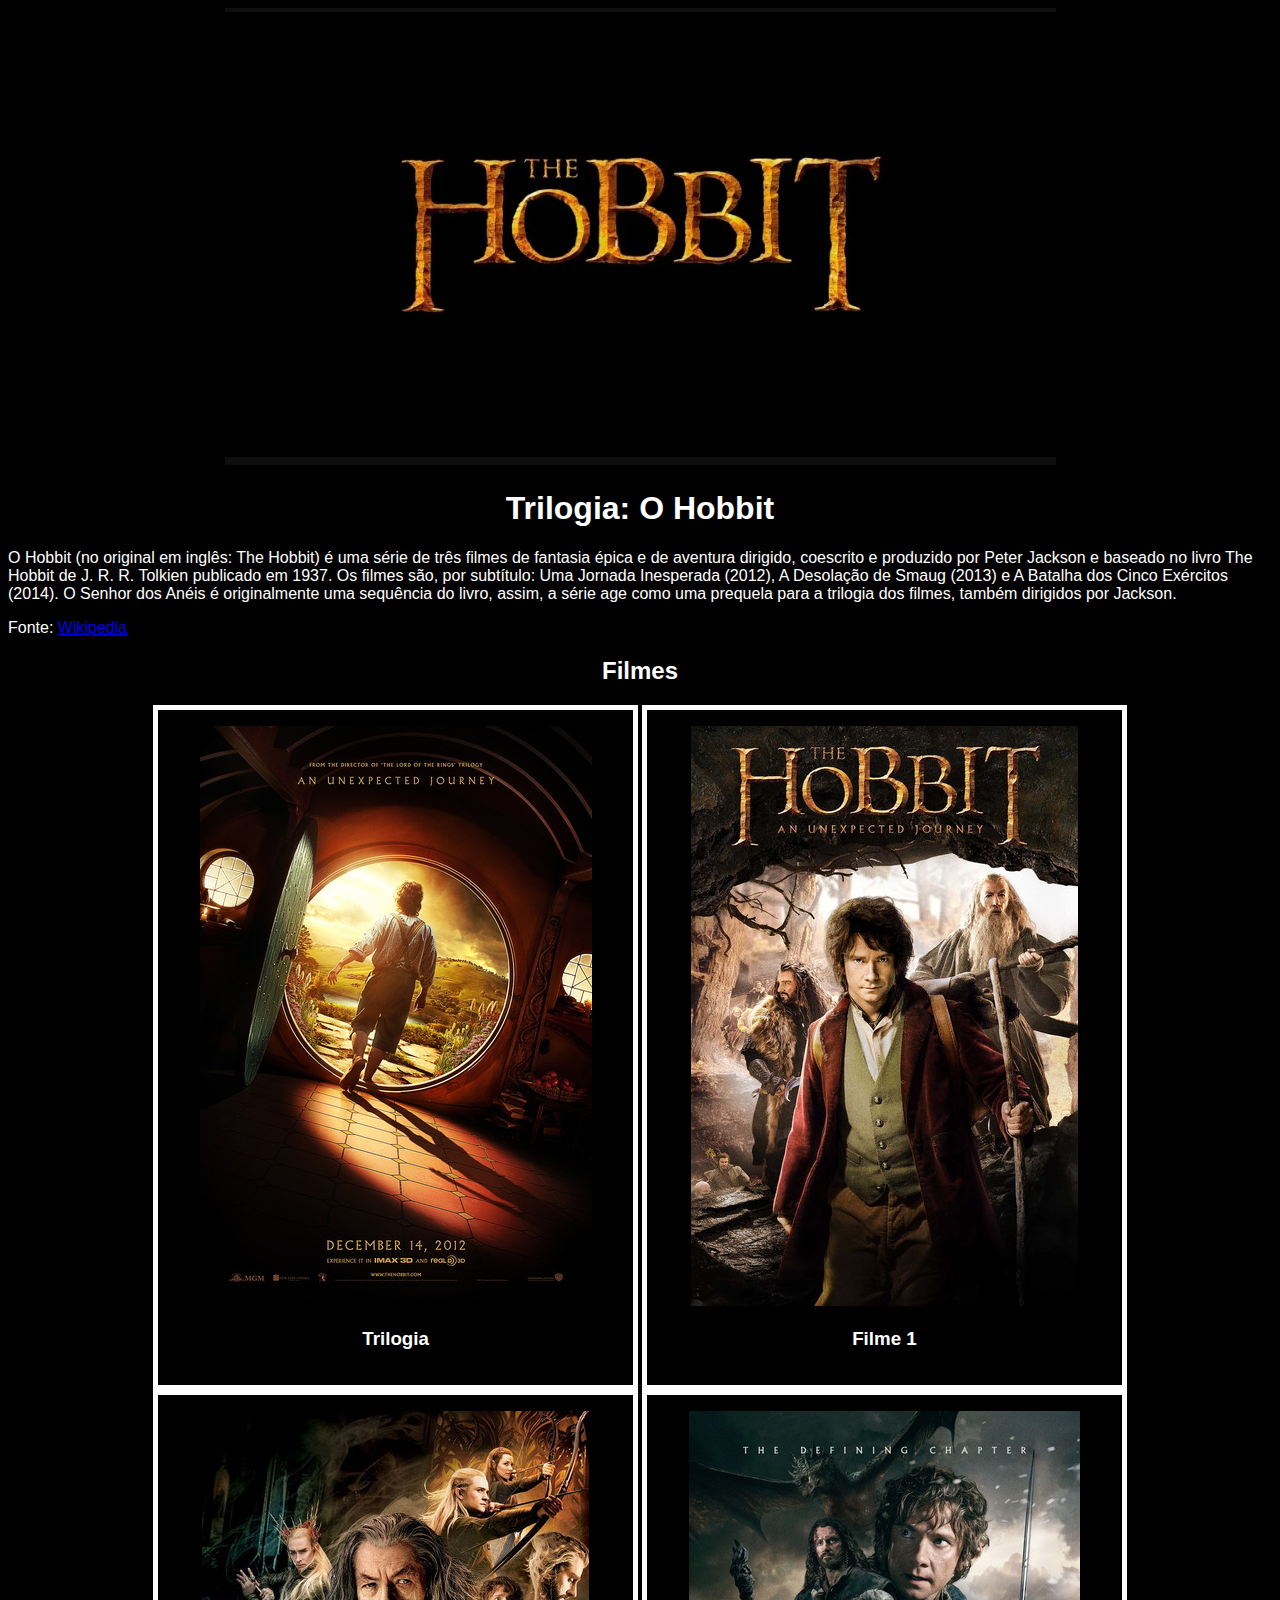
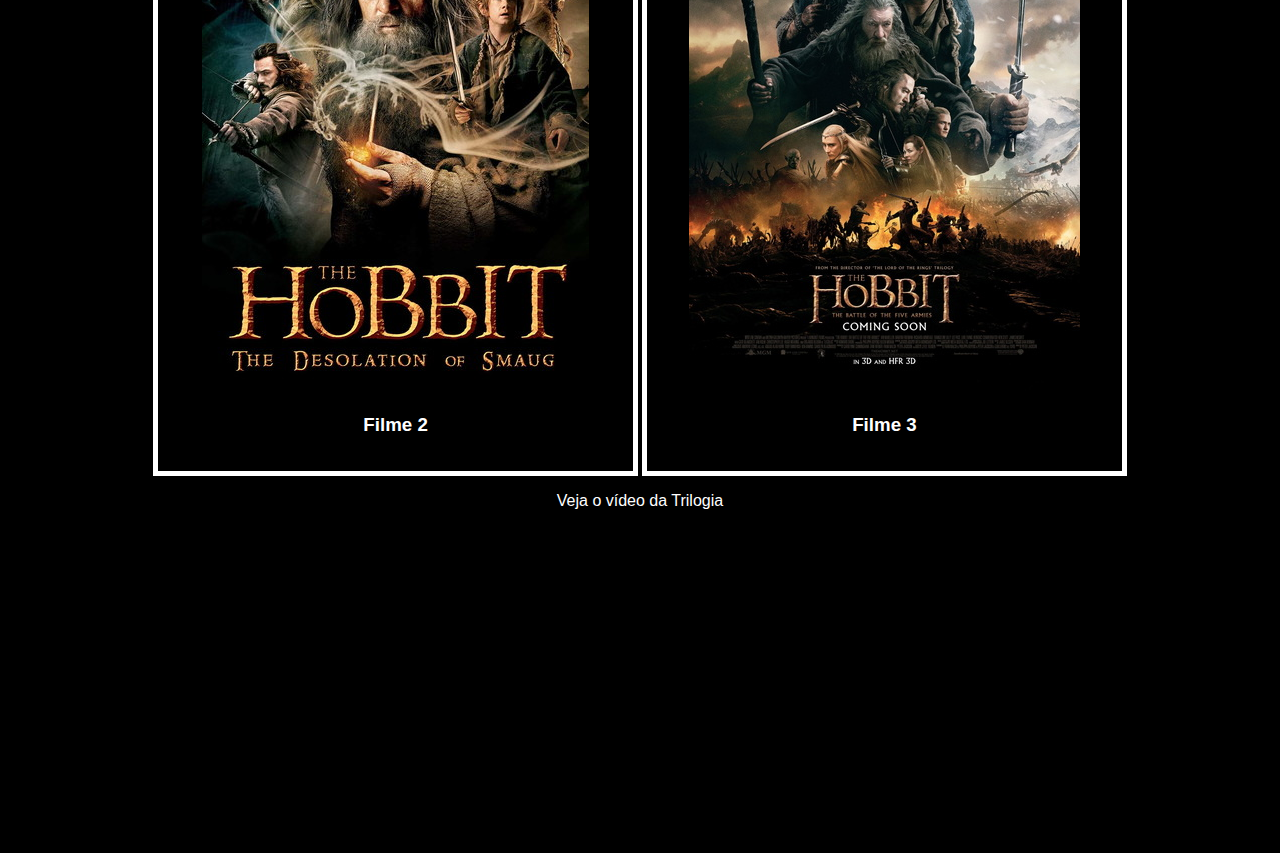
<file: Gama Academy/Index.html>
<!DOCTYPE html>
<html lang="pt-br">
    <head>
        <meta charset="UTF-8">
        <meta name="viewport" content="width=device-width, initial-scale=1">
        <link href="html/css/style.css" type="text/css" rel="stylesheet">
        <title>O Hobbit: Trilogia</title>
        
    </head>
    <body>
        <header>

            <img src="html/img/hobbit-logo.png" alt="Logo o Hobbit" title="Logo-O Hobbit: Trilogia" />
        
        </header>

        <main>

            <section>
        
                <h1>Trilogia: O Hobbit</h1>
        
                <p>O Hobbit (no original em inglês: The Hobbit) é uma série de três filmes de fantasia épica e de aventura dirigido, coescrito e produzido por Peter Jackson e baseado no livro The Hobbit de J. R. R. Tolkien publicado em 1937. Os filmes são, por subtítulo: Uma Jornada Inesperada (2012), A Desolação de Smaug (2013) e A Batalha dos Cinco Exércitos (2014). O Senhor dos Anéis é originalmente uma sequência do livro, assim, a série age como uma prequela para a trilogia dos filmes, também dirigidos por Jackson.</p>
        
                <p>Fonte: <a href="https://pt.wikipedia.org/wiki/O_Hobbit_(s%C3%A9rie_de_filmes)" target="_blank"> Wikipedia</a></p>
        
                <h2>Filmes</h2>

                <div class="bloco-post" id="div1">
                    <img src="html/img/img5.jpg" alt="Filme Hobbit" title="Filme Hobbit" class="img-post" />
                    <h3>Trilogia</h3>
                </div>

                <div class="bloco-post" id="div1">
                    <img src="html/img/img1.jpg" alt="Filme Hobbit 1" title="Filme Hobbit 1" class="img-post" />
                    <h3>Filme 1</h3>
                </div>

                <div class="bloco-post" id="div2">
                    <img src="html/img/img2.jpg" alt="Filme Hobbit 2" title="Filme Hobbit 2" class="img-post" />
                    <h3>Filme 2</h3>
                </div>

                <div class="bloco-post" id="div3">
                    <img src="html/img/img3.jpg" alt="Filme Hobbit 3" title="Filme Hobbit 3" class="img-post" />
                    <h3>Filme 3</h3>
                </div>

            <nav>
                <p>Veja o vídeo da Trilogia</p>

                <iframe width="560" height="315" src="https://www.youtube.com/embed/Mw0B2Dh9MMQ" title="YouTube video player" frameborder="0" allow="accelerometer; autoplay; clipboard-write; encrypted-media; gyroscope; picture-in-picture; web-share" allowfullscreen ></iframe>
            </nav>
            </section>

    </main>
    </body>
</html>
</file>
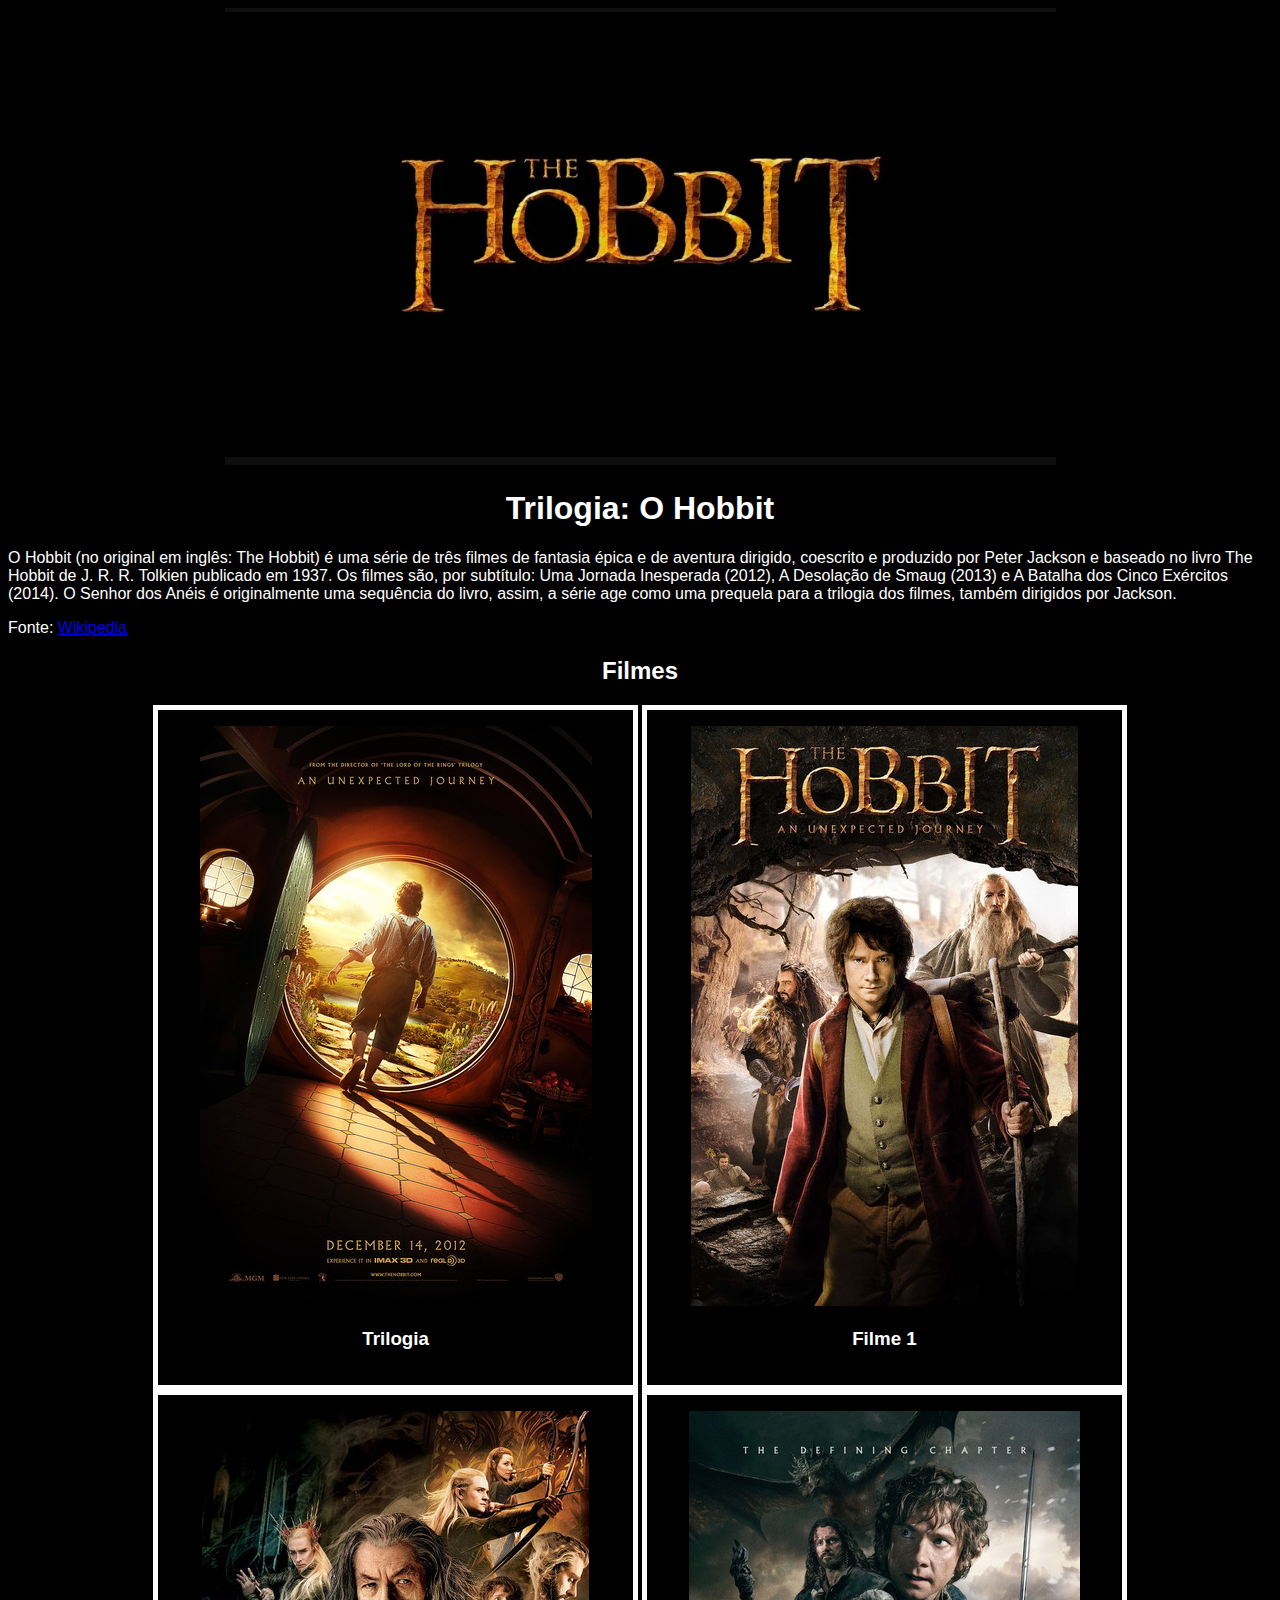
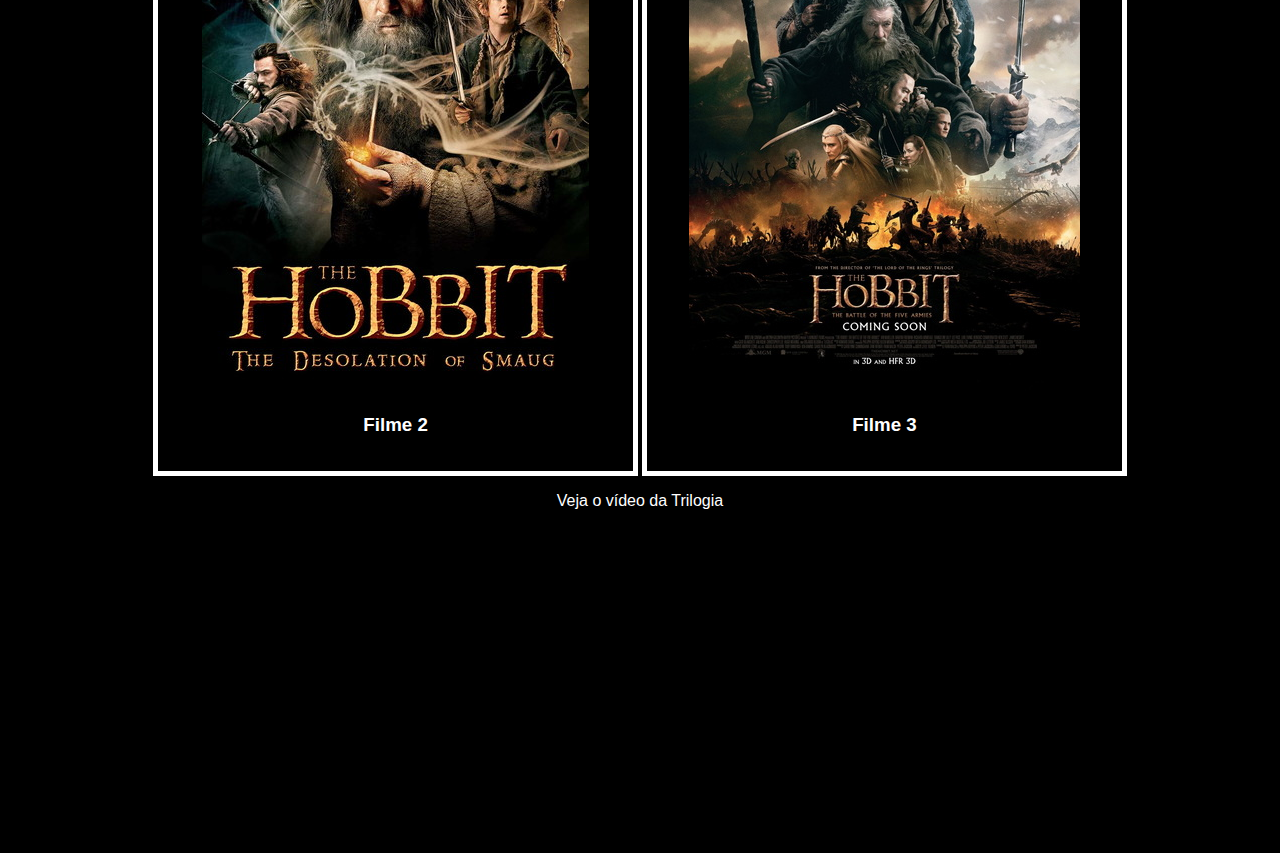
<file: Gama Academy/html/Index.html>
<!DOCTYPE html>
<html lang="pt-br">
    <head>
        <meta charset="UTF-8">
        <meta name="viewport" content="width=device-width, initial-scale=1">
        <link href="css/style.css" type="text/css" rel="stylesheet">
        <title>O Hobbit: Trilogia</title>
        
    </head>
    <body>
        <header>

            <img src="img/hobbit-logo.png" alt="Logo o Hobbit" title="Logo-O Hobbit: Trilogia" />
        
        </header>

        <main>

            <section>
        
                <h1>Trilogia: O Hobbit</h1>
        
                <p>O Hobbit (no original em inglês: The Hobbit) é uma série de três filmes de fantasia épica e de aventura dirigido, coescrito e produzido por Peter Jackson e baseado no livro The Hobbit de J. R. R. Tolkien publicado em 1937. Os filmes são, por subtítulo: Uma Jornada Inesperada (2012), A Desolação de Smaug (2013) e A Batalha dos Cinco Exércitos (2014). O Senhor dos Anéis é originalmente uma sequência do livro, assim, a série age como uma prequela para a trilogia dos filmes, também dirigidos por Jackson.</p>
        
                <p>Fonte: <a href="https://pt.wikipedia.org/wiki/O_Hobbit_(s%C3%A9rie_de_filmes)" target="_blank"> Wikipedia</a></p>
        
                <h2>Filmes</h2>

                <div class="bloco-post" id="div1">
                    <img src="img/img5.jpg" alt="Filme Hobbit" title="Filme Hobbit" class="img-post" />
                    <h3>Trilogia</h3>
                </div>

                <div class="bloco-post" id="div1">
                    <img src="img/img1.jpg" alt="Filme Hobbit 1" title="Filme Hobbit 1" class="img-post" />
                    <h3>Filme 1</h3>
                </div>

                <div class="bloco-post" id="div2">
                    <img src="img/img2.jpg" alt="Filme Hobbit 2" title="Filme Hobbit 2" class="img-post" />
                    <h3>Filme 2</h3>
                </div>

                <div class="bloco-post" id="div3">
                    <img src="img/img3.jpg" alt="Filme Hobbit 3" title="Filme Hobbit 3" class="img-post" />
                    <h3>Filme 3</h3>
                </div>

            <nav>
                <p>Veja o vídeo da Trilogia</p>

                <iframe width="560" height="315" src="https://www.youtube.com/embed/Mw0B2Dh9MMQ" title="YouTube video player" frameborder="0" allow="accelerometer; autoplay; clipboard-write; encrypted-media; gyroscope; picture-in-picture; web-share" allowfullscreen ></iframe>
            </nav>
            </section>

    </main>
    </body>
</html>
</file>
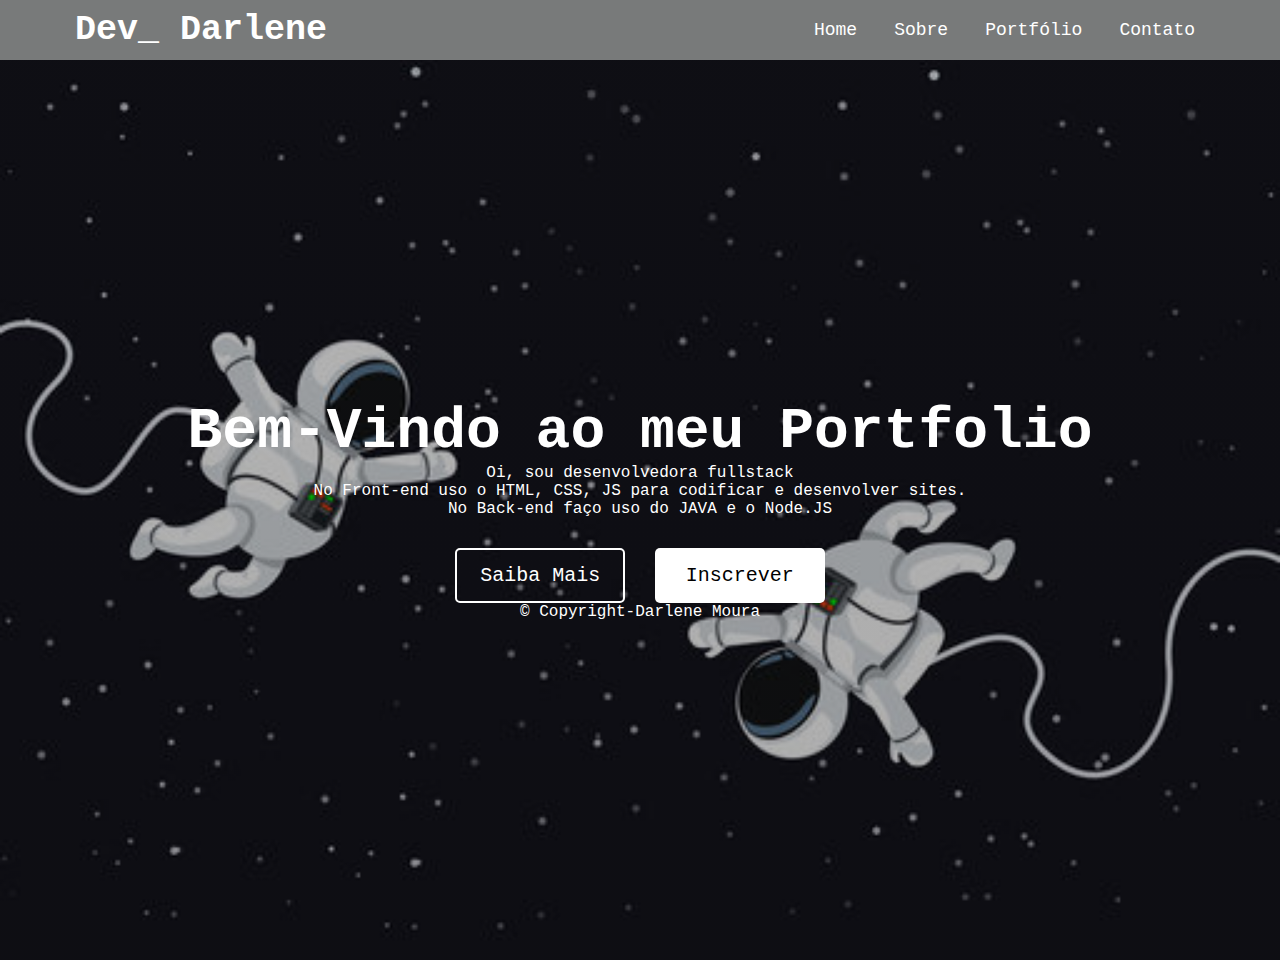
<file: Gama Academy/Modulo CSS/index.html>
<!DOCTYPE html>
<html lang="pt-br">
<head>
    <meta charset="UTF-8">
    <meta http-equiv="X-UA-Compatible" content="IE=edge">
    <meta name="viewport" content="width=device-width, initial-scale=1.0">
    <link href="css/style.css" type="text/css" rel="stylesheet">
    <title>Dev_ Darlene</title>
</head>

<nav>  

    <div class="logo">
         <a href="index.html"> Dev_ Darlene </a> 
    </div>

    <ul>      
        <li><a href="Home.html" target="_blank"> Home</a></li> 
        <li><a href="Sobre.html" target="_blank"> Sobre </a></li>
        <li><a href="Portfólio.html" target="_blank"> Portfólio</a></li>
        <li><a href="Contato.html" target="_blank"> Contato</a></li>
    </ul>
    </div>
</nav>
<section class="banner">

    <div class="texto"> 
         
       <h1 class="titulo"></h1>
       <h2 class="sub_titulo">Bem-Vindo ao meu Portfolio</h2>
       <p>Oi, sou desenvolvedora fullstack</p>
       <p>No Front-end uso o HTML, CSS, JS para codificar e desenvolver sites.</p>
       <p>No Back-end faço uso do JAVA e o Node.JS</p>

       <div class="botoes">
           <button class="n-overlay">Saiba Mais</button>
           <button class="overlay">Inscrever</button>
        </nav> 
    </div>
            <div class="container-copyright">
                <div class="copyright">
                    <p>© Copyright-Darlene Moura</p>
    </div>
</section>
</html>
</file>
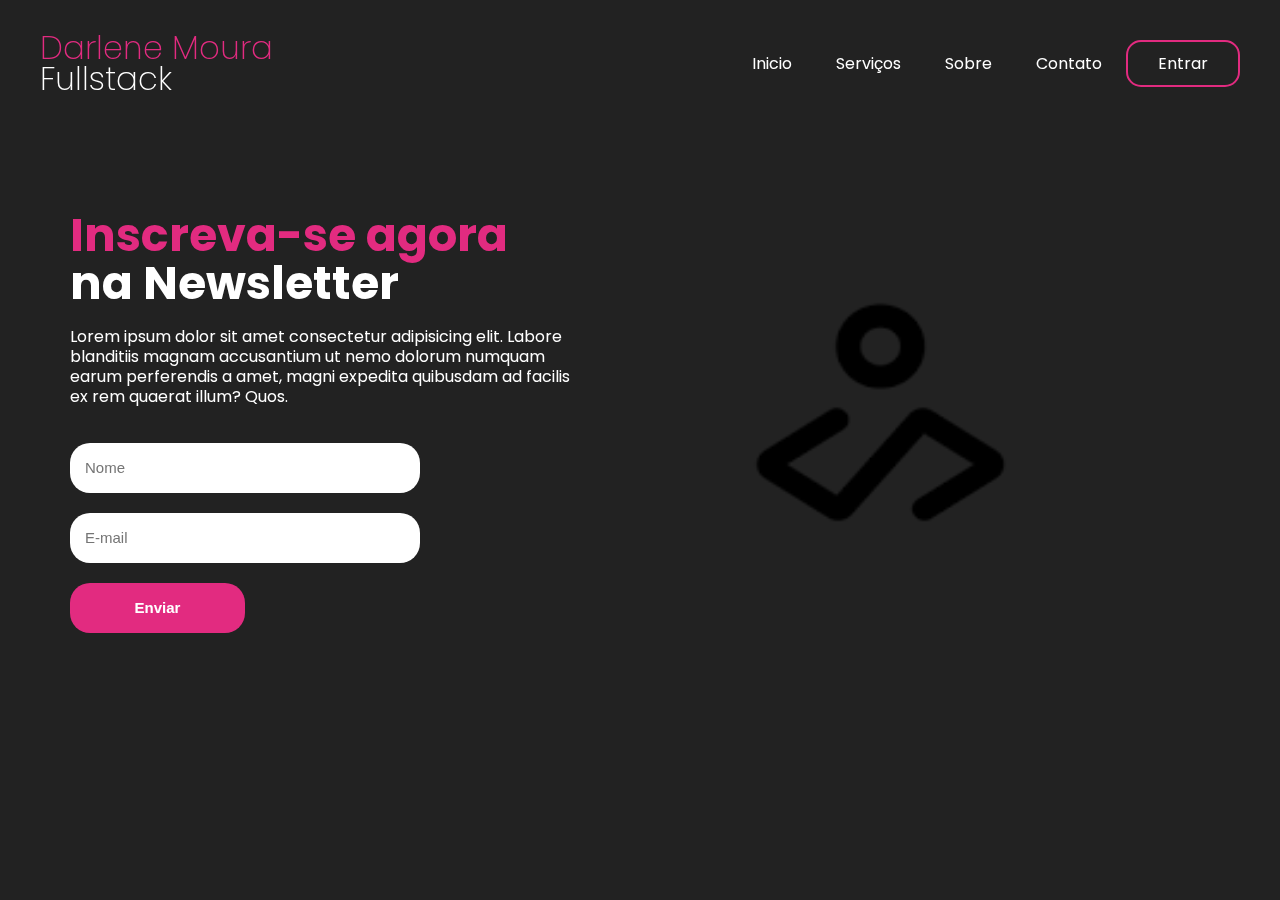
<file: Gama Academy/Projetos-praticas/index.html>
<!DOCTYPE html>
<html lang="en">
<head>
    <meta charset="UTF-8">
    <meta http-equiv="X-UA-Compatible" content="IE=edge">
    <meta name="viewport" content="width=device-width, initial-scale=1.0">
    <link rel="stylesheet" href="styles.css">
    <link rel="preconnect" href="https://fonts.googleapis.com">
    <link rel="preconnect" href="https://fonts.gstatic.com" crossorigin>
    <link href="https://fonts.googleapis.com/css2?family=Poppins:wght@100;500&display=swap" rel="stylesheet">
    <title>Landing Page: Darlene Moura</title>
</head>
<body>
    <header>
        <div id="title">
            <h1><span>Darlene Moura</span></h1>
            <h1>Fullstack</h1>
        </div>
        <ul>
            <a href="#"><li>Inicio</li></a>
            <a href="#"><li>Serviços</li></a>
            <a href="#"><li>Sobre</li></a>
            <a href="#"><li>Contato</li></a>
            <a href="#" id="entrar"><li>Entrar</li></a>
        </ul>
    </header>

    <main>
       <aside>
            <h2><span>Inscreva-se agora</span></h2>
            <h2>na Newsletter</h2>
            <p>Lorem ipsum dolor sit amet consectetur adipisicing elit. Labore blanditiis magnam accusantium ut nemo dolorum numquam earum perferendis a amet, magni expedita quibusdam ad facilis ex rem quaerat illum? Quos.
            </p>
            <form>
                <input type="text" placeholder="Nome">
                <input type="email" placeholder="E-mail">
                <input type="submit" value="Enviar">
            </form>
       </aside>

       <article>
          <img src="../Projetos-praticas/logdev.png"/>
       </article>
    </main>
</body>
</html>
</file>
<file: Gama Academy/html/css/style.css>
body{
    background-color: black;
    font-family: Verdana, Geneva, Tahoma, sans-serif;
    color: #FFF;
    text-align: center;
}
header{
    text-align: center;
}
p {
    text-align: left;
}
img {
    max-width:100%;
}
.bloco-post {
border: 5px solid #FFF;
padding: 1em;
width: 35%;
display:inline-block;
margin: auto;
}
nav{
    text-align: center;
}
nav p {
    text-align: center;
}
</file>
<file: Gama Academy/Modulo CSS/css/style.css>
* {
    text-align: center;
    font-family: OCR A Std, monospace;
    margin: 0;
    padding: 0;
    box-sizing: border-box;
    color: #fff;    
}
nav{
    background-color: #787a7a;
    padding: 10px 60px;
    display: flex;
    justify-content: space-between;
    align-items: center;
} 
nav .logo a{
    text-decoration: none;
    color: #fff;
    font-size: 35px;
    font-weight: 600;
    padding: 8px 15px;
    border-radius: 5px;
    transition: 0.3s;
}
nav ul{
    display: flex;
    text-align: center;
    list-style: none;
    padding: 10px;
}
nav li{
    margin-left: 7px;
}
nav li a{
    text-decoration: none;
    color: #fff;
    font-size: 18px;
    font-weight: 500;
    padding: 8px 15px;
    border-radius: 5px;
    transition: 0.3s;
}
nav li a:hover{
    background-color: white;
    color: black;
}
.banner{
    height: 100vh;
    background: linear-gradient( rgba(0,0,0,0.281), rgba(0,0,0,0.308)),url(../img/astronaut.jpg);
    background-size: cover;
    background-position: center;
    background-repeat: no-repeat;
    display: flex;
    align-items: center;
    justify-content: center;
    text-align: center;
}
.texto .titulo{
    color: #fff;
    font-size: 60px;
    font-weight: 600;
}
.texto .sub_titulo{
    color: #fff;
    font-size: 58px;
    font-weight: 600;
}
.texto .botoes{
    margin-top: 30px;
}
.texto .botoes button{
    height: 55px;
    width: 170px;
    border-radius: 5px;
    border: 0;
    margin: 0 10px;
    font-size: 20px;
    font-weight: 500;
    padding: 0 10px;
    cursor: pointer;
    outline: none;
    transition: 0.3s;
}
.texto .botoes button.n-overlay{
    color: white;
    background: none;
    border: 2px solid white;
}
.texto .botoes button.n-overlay:hover{
    color: black;
    background-color: white;
}
.texto .botoes button.overlay{
    background: white;
    color: black;
    animation: vibrar 0.5s ease-in-out infinite both;
}
@keyframes vibrar {
    0%{
        transform: scale(1);
    }
    50%{
        transform: scale(1.1);
    }
    100%{
        transform: scale(1);
    }
}
</file>
<file: Gama Academy/Projetos-praticas/styles.css>
body{
    background-color: rgba(34, 34, 34);
    color: #fff;
    font-family: poppins;
    max-width: 1200px;
    margin: 0 auto;
    padding: 15px;
}
header{
    display: flex;
    flex-direction: row;
    justify-content: space-between;
    align-items: center;
}
#title{
    flex-direction: column;
    line-height: 10px;
}
li{
    display: inline-block;
    margin: 20px;
}
a{
    color: #fff;
}
a:hover{
    color: rgb(226, 43, 128);
    transition: 0.3s all;
}
h1{
    font-weight: 200;
}
#entrar{
    border: 2px solid rgb(226, 43, 128);
    padding: 10px;
    border-radius: 15px;
}
#entrar:hover{
    background-color: rgb(226, 43, 128);
    color: #fff;
}
main{
    display: flex;
    flex-direction: row;
    margin-top: 50px;
    padding: 30px;
}
h2{
    font-size: 46px;
    line-height: 10px;
    font-family: poppins;
}
span{
    color: rgb(226, 43, 128);    
}
p{
    line-height: 20px;
    max-width: 500px;
}
img{
    width: 620px;
    height: 440px;
    mix-blend-mode: multiply;
}
form{
    display: flex;
    flex-direction: column;
    width: 70%;
}
form [type="submit"]{
    height: 50px;
    width: 50%;
    background-color: rgb(226, 43, 128);
    color:#fff;
    font-weight: bold;
}
form [type="submit"]:hover{
    cursor: pointer;
}
input{
    margin-top: 20px;
    height: 20px;
    padding: 15px;
    border-radius: 20px;
    border: none;
    font-size: 15px;
}
</file>
